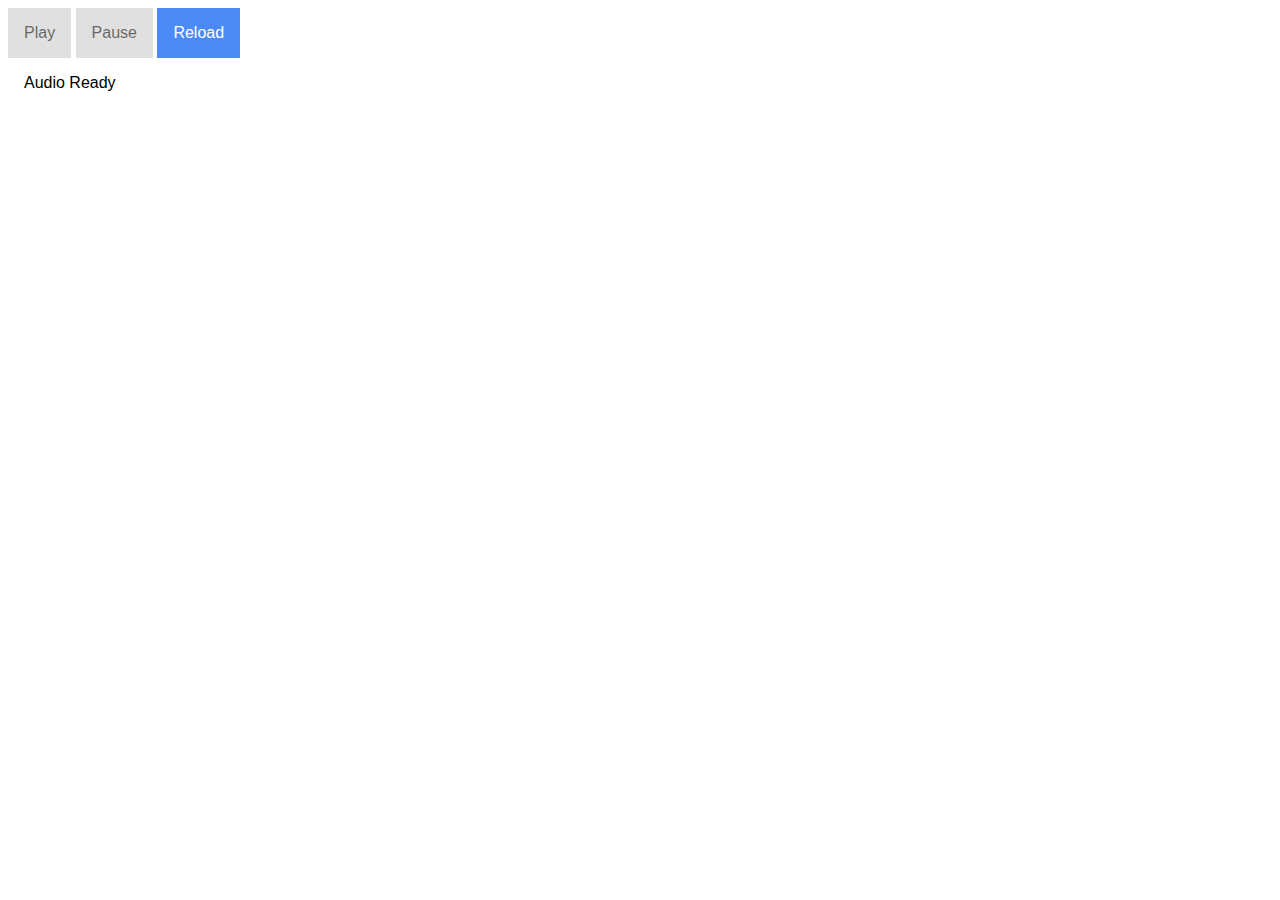
<file: index.html>
<html>
  <head>
    <title>Audio Worklet</title>
    <script async src="js/index.js"></script>
    <link rel="stylesheet" href="css/app.css" />
  </head>
  <body>
    <button disabled onclick="play()">Play</button>
    <button disabled onclick="pause()">Pause</button>
    <button onclick="window.location.reload()">Reload</button>
    <div id="status">Loading...</div>
  </body>
</html>
</file>
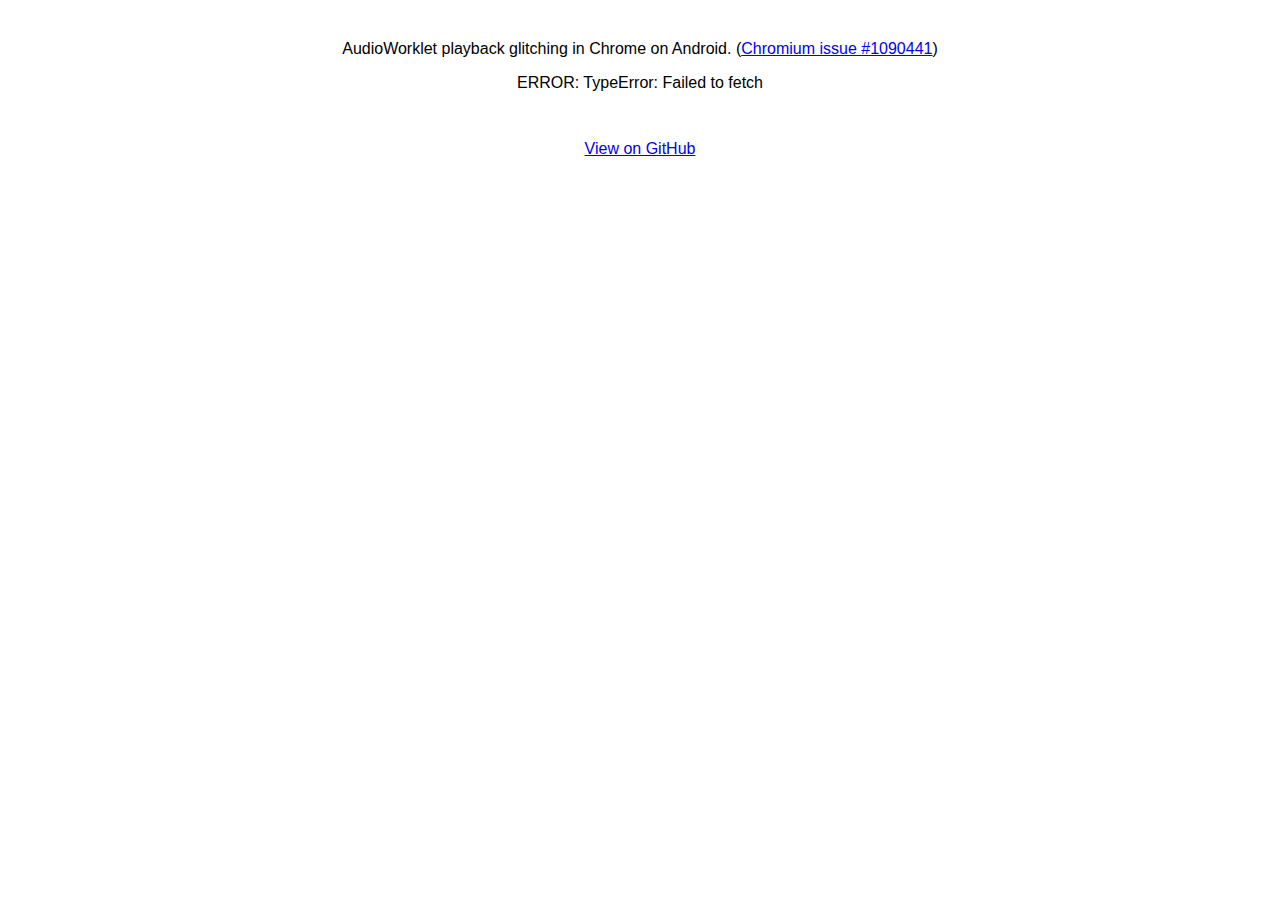
<file: chrome-android-debug/index.html>
<html>
  <head>
    <title>Simple AudioWorklet Loop</title>
    <script async src="main.js"></script>
    <meta name="viewport" content="width=device-width,initial-scale=1">
    <style>
      body {
        padding: 2rem;
        font-family: sans-serif;
        text-align: center;
      }
      button {
        padding: 1rem;
        width: 6rem;
        cursor: pointer;
      }
      footer {
        padding: 3rem 0;
      }
    </style>
  </head>
  <body>
    <p>
      AudioWorklet playback glitching in Chrome on Android. (<a href="https://bugs.chromium.org/p/chromium/issues/detail?id=1090441">Chromium issue #1090441</a>)
    </p>
    <div id="status">Loading...</div>
    <button hidden id="play"></button>
    <footer>
      <a href="https://github.com/AnthumChris/audio-worklet-tests/tree/master/chrome-android-debug">View on GitHub</a>
    </footer>
  </body>
</html>
</file>
<file: css/app.css>
body {
  font-family: arial, sans-serif;
}
button {
  font-size: 16px;
  border: none;
  background: #4c8bf5;
  color: #fff;
  padding: 1em;
  cursor: pointer;
}
button[disabled] {
  color: #000;
  background: #ccc;
  opacity: .6;
  cursor: default;
}

#status {
  padding: 1em;
}
</file>
